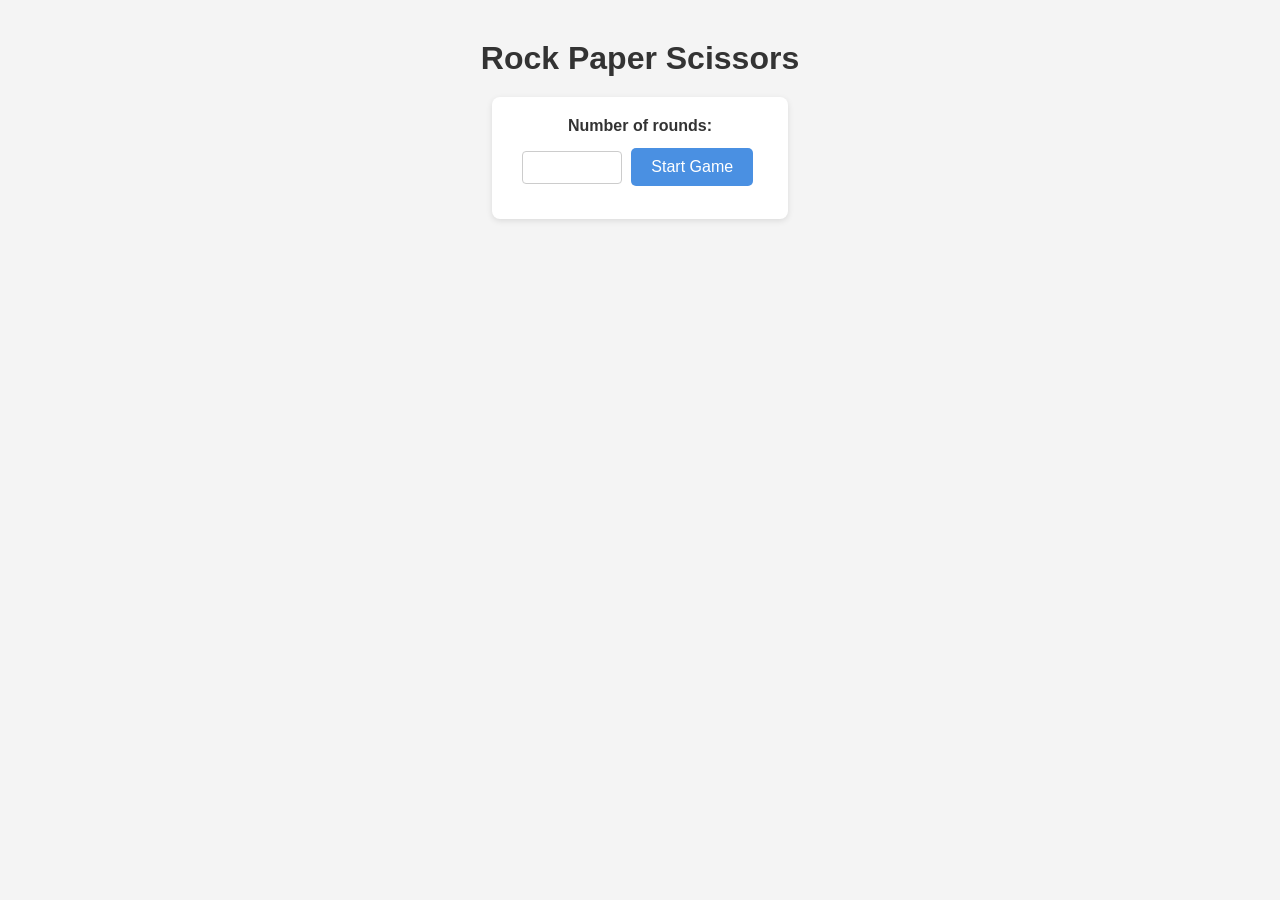
<file: index.html>
<!DOCTYPE html>
<html lang="en">
<head>
    <meta charset="UTF-8">
    <meta name="viewport" content="width=device-width, initial-scale=1.0">
    <title>Rock Paper Scissors</title>
    <link rel="stylesheet" href="style.css">
</head>
<body>

    <h1>Rock Paper Scissors</h1>

    <form id="start-form">
        <label for="rounds">Number of rounds:</label>
        <input type="number" id="rounds" min="1" required>

        <button type="submit">Start Game</button>
    </form>

    <script src="script.js"></script>

</body>
</html>
</file>
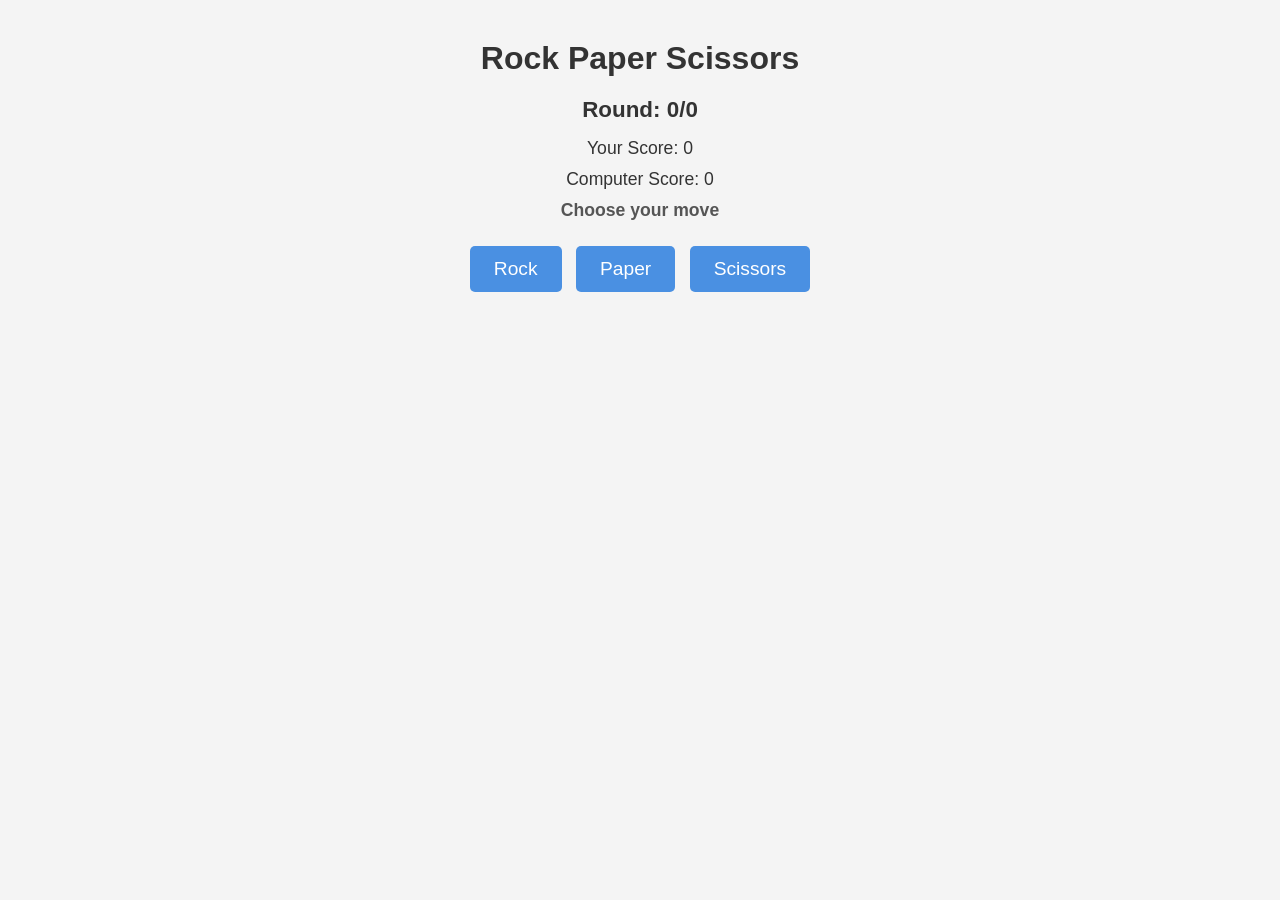
<file: game.html>
<!DOCTYPE html>
<html lang="en">
<head>
    <meta charset="UTF-8">
    <meta name="viewport" content="width=device-width, initial-scale=1.0">
    <title>Game</title>
    <link rel="stylesheet" href="style.css">
</head>
<body>
    <h1>Rock Paper Scissors</h1>
    <h2>
        Round:
        <span id="current-round">0</span>/<span id="total-rounds">0</span>
    </h2>
    <p>
        Your Score:
        <span id="human-score">0</span>
    </p>
    <p>
        Computer Score:
        <span id="computer-score">0</span>
    </p>
    <h3 id="message">Choose your move</h3>
    <button id="rock">Rock</button>
    <button id="paper">Paper</button>
    <button id="scissors">Scissors</button>
    <script src="script.js"></script>
</body>
</html>
</file>
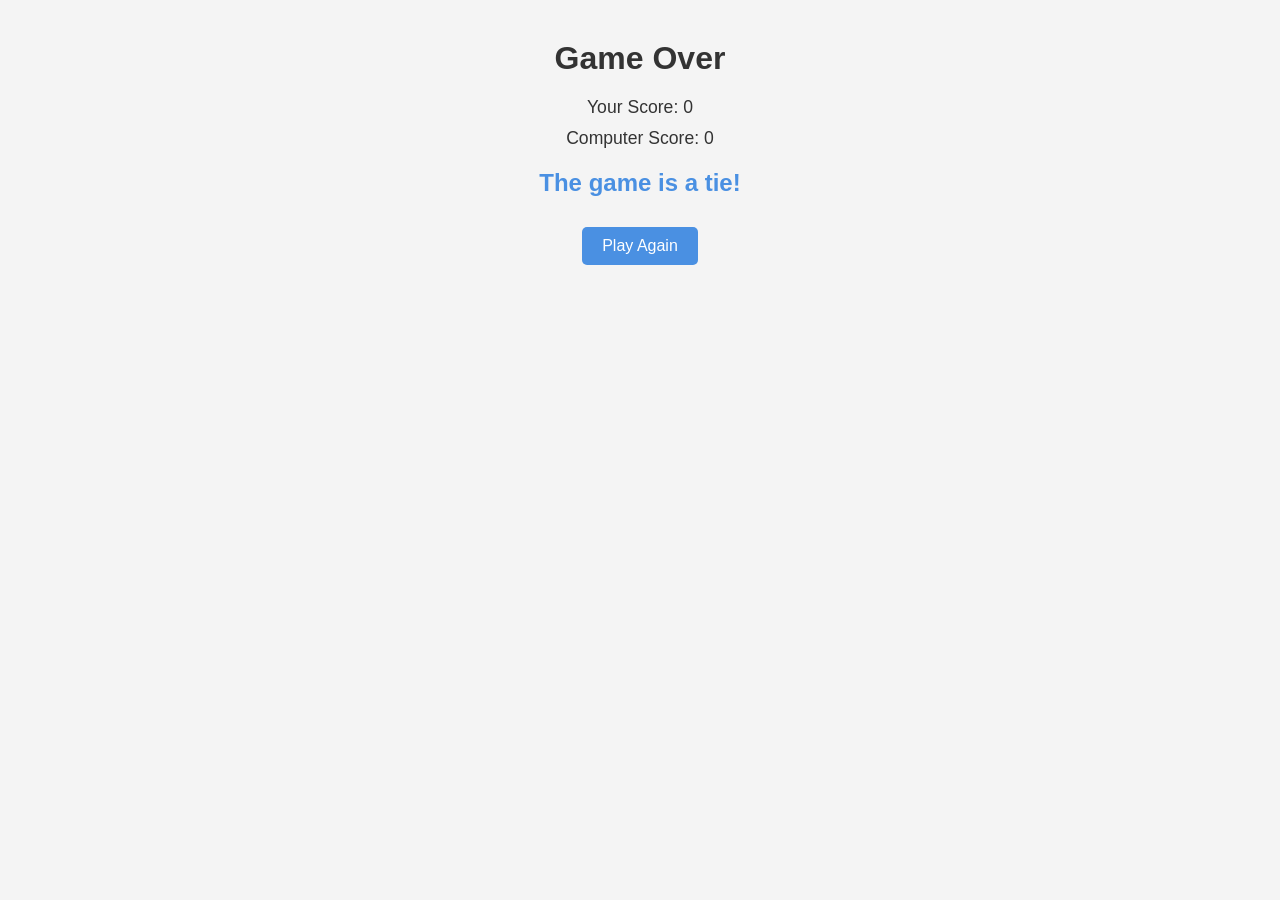
<file: result.html>
<!DOCTYPE html>
<html lang="en">
<head>
    <meta charset="UTF-8">
    <meta name="viewport" content="width=device-width, initial-scale=1.0">
    <title>Result</title>
    <link rel="stylesheet" href="style.css">
</head>
<body>
    <h1>Game Over</h1>
    <p>
        Your Score:
        <span id="final-human-score"></span>
    </p>
    <p>
        Computer Score:
        <span id="final-computer-score"></span>
    </p>
    <h2 id="winner"></h2>
    <button id="play-again">Play Again</button>
    <script src="script.js"></script>
</body>
</html>
</file>
<file: style.css>
* {
  margin: 0;
  padding: 0;
  box-sizing: border-box;
}

body {
  font-family: Arial, Helvetica, sans-serif;
  background-color: #f4f4f4;
  color: #333;
  text-align: center;
  padding: 40px 20px;
}

h1 {
  font-size: 2rem;
  margin-bottom: 20px;
}

h2 {
  font-size: 1.4rem;
  margin-bottom: 15px;
}

h3 {
  font-size: 1.1rem;
  margin-bottom: 20px;
  color: #555;
}

p {
  font-size: 1.1rem;
  margin-bottom: 10px;
}

#start-form {
  display: inline-block;
  background: #fff;
  padding: 20px 30px;
  border-radius: 8px;
  box-shadow: 0 2px 6px rgba(0, 0, 0, 0.1);
}

#start-form label {
  display: block;
  margin-bottom: 8px;
  font-weight: bold;
}

#start-form input[type="number"] {
  width: 100px;
  padding: 8px;
  margin-bottom: 15px;
  border: 1px solid #ccc;
  border-radius: 4px;
  text-align: center;
}

button {
  background-color: #4a90e2;
  color: #fff;
  border: none;
  padding: 10px 20px;
  margin: 5px;
  font-size: 1rem;
  border-radius: 5px;
  cursor: pointer;
  transition: background-color 0.2s ease;
}

button:hover {
  background-color: #357abd;
}

#rock,
#paper,
#scissors {
  font-size: 1.2rem;
  padding: 12px 24px;
}

#winner {
  margin-top: 20px;
  font-size: 1.5rem;
  color: #4a90e2;
}

#play-again {
  margin-top: 15px;
}
</file>
